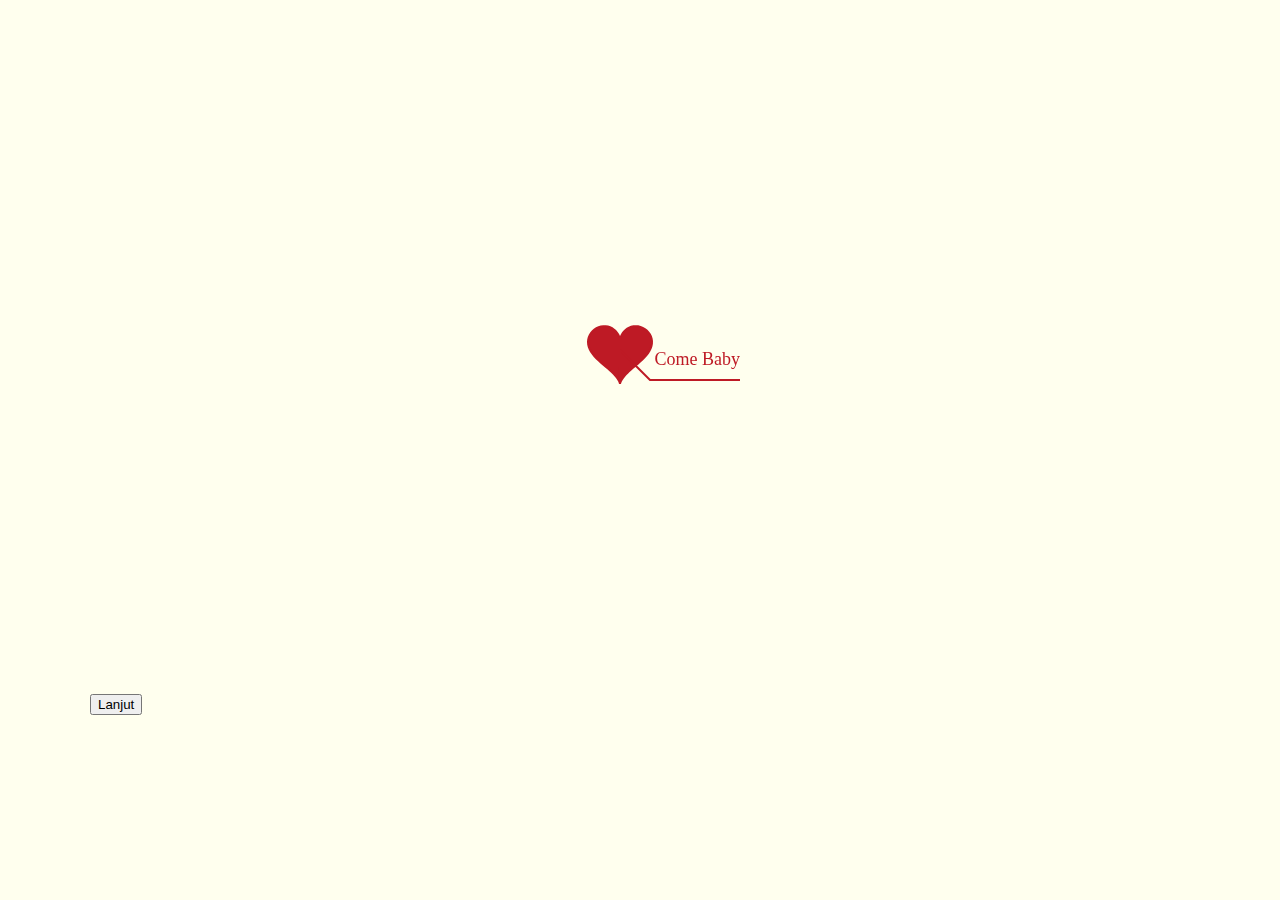
<file: anniv/index.html>
<!doctype html>
<html>
<head>
	<meta charset="utf-8">
	<title>Happy Anniversary</title>	    
    <link type="text/css" rel="stylesheet" href="css/default.css">
		
	<script type="text/javascript" src="js/jquery.min.js"></script>
	<script type="text/javascript" src="js/jscex.min.js"></script>
	<script type="text/javascript" src="js/jscex-parser.js"></script>
	<script type="text/javascript" src="js/jscex-jit.js"></script>
	<script type="text/javascript" src="js/jscex-builderbase.min.js"></script>
	<script type="text/javascript" src="js/jscex-async.min.js"></script>
	<script type="text/javascript" src="js/jscex-async-powerpack.min.js"></script>
	<script type="text/javascript" src="js/functions.js" charset="utf-8"></script>
	<script type="text/javascript" src="js/love.js" charset="utf-8"></script>
	
	<style type="text/css">
		/*.STYLE1 {
			color: #666666;
		}*/
	</style>
</head>
<body>
	<audio preload autoplay loop id="mc">
		<source src="music/thankyou.m4a" type="audio/mpeg">
   </audio> 
	
	
	<!--==============================================================-->
	<div id="main">
        <div id="wrap">
            <div id="text">
		        <div id="code">
		      		<font class="STYLE1">  	
		      			<span class="say">halo, Sayang</span><br>
						<span class="say">ga kerasa ya, udah setahun kita bareng</span><br>
						<span class="say">dalam setahun ini banyak banget cerita yang kita tulis bareng. banyak banget pelajaran yang aku dapet dari kamu. dan banyak juga momen yang kita bikin bareng sampe ngebuat aku yakin kalo kamu adalah bagian terbaik dari hidupku. kamu ga cuma ngelengkapi aku, tapi juga membuat aku terus berprogress jadi versi terbaikku untuk aku dan untuk kita<br>
						<span class="say">makasih sayang karena udah bertahan sejauh ini, melewati suka duka bareng, dan tetep milih buat bareng aku meski aku jauh dari kata sempurna. aku bersyukur karena kamu selalu ada di saat aku terpuruk dan disaat aku merasa berada di titik terendah. bersamamu aku ngerasa semuanya begitu berwarna dan begitu indah. ayo kita rawat rumah yang sudah kita bangun bersama ini dan menuliskan lebih banyak cerita indah dan bahagia didalamnya<br>
						<span class="say"><br>
						<span class="say">Happy 1st Anniversary sayang❤️<br>
						<span class="say">Thank you for everyhing!<br>
			  		</font>
			  		</p>
      			</div>
            </div>
		    <div id="clock-box">
		        <span class="STYLE1"></span>
		        <font color="#33CC00">Happy Anniversary</font>
		        <div id="clock"></div>
		    </div>
		    <canvas id="canvas" width="1100" height="800"></canvas>
			<button onclick="action()">Lanjut</button>
	    </div>  
    </div>
    

	<!--==========================================================-->
    <script>
		function action(){
			window.open('loveEvents.html', '_self');
		}
		function timeElapse(date) {
    var current = new Date();
    var seconds = (current - date) / 1000;

    var days = Math.floor(seconds / (3600 * 24));
    seconds = seconds % (3600 * 24);
    var hours = Math.floor(seconds / 3600);
    seconds = seconds % 3600;
    var minutes = Math.floor(seconds / 60);
    seconds = Math.floor(seconds % 60);

    var result = `${days} hari, ${hours} jam, ${minutes} menit, dan ${seconds} detik`;
    document.getElementById("clock").innerHTML = result;
}

	    (function(){
	        var canvas = $('#canvas');
	        var width = canvas.width();
	        var height = canvas.height();        
	        canvas.attr("width", width);
	        canvas.attr("height", height);
	        var opts = {
	            seed: {
	                x: width / 2 - 20,
	                color: "rgb(190, 26, 37)",
	                scale: 2
	            },
	            branch: [
	                [535, 680, 570, 250, 500, 200, 30, 100, [
	                    [540, 500, 455, 417, 340, 400, 13, 100, [
	                        [450, 435, 434, 430, 394, 395, 2, 40]
	                    ]],
	                    [550, 445, 600, 356, 680, 345, 12, 100, [
	                        [578, 400, 648, 409, 661, 426, 3, 80]
	                    ]],
	                    [539, 281, 537, 248, 534, 217, 3, 40],
	                    [546, 397, 413, 247, 328, 244, 9, 80, [
	                        [427, 286, 383, 253, 371, 205, 2, 40],
	                        [498, 345, 435, 315, 395, 330, 4, 60]
	                    ]],
	                    [546, 357, 608, 252, 678, 221, 6, 100, [
	                        [590, 293, 646, 277, 648, 271, 2, 80]
	                    ]]
	                ]] 
	            ],
	            bloom: {
	                num: 700,
	                width: 1080,
	                height: 650,
	            },
	            footer: {
	                width: 1200,
	                height: 5,
	                speed: 10,
	            }
	        }
	
	        var tree = new Tree(canvas[0], width, height, opts);
	        var seed = tree.seed;
	        var foot = tree.footer;
	        var hold = 1;
	
	        canvas.click(function(e) {
	            var offset = canvas.offset(), x, y;
	            x = e.pageX - offset.left;
	            y = e.pageY - offset.top;
	            if (seed.hover(x, y)) {
	                hold = 0; 
	                canvas.unbind("click");
	                canvas.unbind("mousemove");
	                canvas.removeClass('hand');
	            }
	        }).mousemove(function(e){
	            var offset = canvas.offset(), x, y;
	            x = e.pageX - offset.left;
	            y = e.pageY - offset.top;
	            canvas.toggleClass('hand', seed.hover(x, y));
	        });
	
	        var seedAnimate = eval(Jscex.compile("async", function () {
	            seed.draw();
	            while (hold) {
	                $await(Jscex.Async.sleep(10));
	            }
	            while (seed.canScale()) {
	                seed.scale(0.95);
	                $await(Jscex.Async.sleep(10));
	            }
	            while (seed.canMove()) {
	                seed.move(0, 2);
	                foot.draw();
	                $await(Jscex.Async.sleep(10));
	            }
	        }));
	
	        var growAnimate = eval(Jscex.compile("async", function () {
	            do {
	    	        tree.grow();
	                $await(Jscex.Async.sleep(10));
	            } while (tree.canGrow());
	        }));
	
	        var flowAnimate = eval(Jscex.compile("async", function () {
	            do {
	    	        tree.flower(2);
	                $await(Jscex.Async.sleep(10));
	            } while (tree.canFlower());
	        }));
	
	        var moveAnimate = eval(Jscex.compile("async", function () {
	            tree.snapshot("p1", 240, 0, 610, 680);
	            while (tree.move("p1", 500, 0)) {
	                foot.draw();
	                $await(Jscex.Async.sleep(10));
	            }
	            foot.draw();
	            tree.snapshot("p2", 500, 0, 610, 680);
	
	            // 会有闪烁不得意这样做
	            canvas.parent().css("background", "url(" + tree.toDataURL('image/png') + ")");
	            canvas.css("background", "#ffe");
	            $await(Jscex.Async.sleep(300));
	            canvas.css("background", "none");
	        }));

	        var jumpAnimate = eval(Jscex.compile("async", function () {
	            var ctx = tree.ctx;
	            while (true) {
	                tree.ctx.clearRect(0, 0, width, height);
	                tree.jump();
	                foot.draw();
	                $await(Jscex.Async.sleep(25));
	            }
	        }));
	
	        var textAnimate = eval(Jscex.compile("async", function () {
				// 显示文字
			    var together = new Date();
			    together.setFullYear(2023, 12, 25); 			//Tahun
			    together.setHours(0);						//	
			    together.setMinutes(0);					//
			    together.setSeconds(0);					//
			    together.setMilliseconds(0);				//
	
			    $("#code").show().typewriter();
	            $("#clock-box").fadeIn(500);
	            while (true) {
	                timeElapse(together);
	                $await(Jscex.Async.sleep(1000));
	            }
	        }));
	
	        var runAsync = eval(Jscex.compile("async", function () {
	            $await(seedAnimate());
	            $await(growAnimate());
	            $await(flowAnimate());
	            $await(moveAnimate());
	
	            textAnimate().start();
	            $await(jumpAnimate());
				window.open('volGet1.html', '_self');
	        }));
	
	        runAsync().start();
	    })();
	    window.onload = function(){
             setInterval("toggleSound()",100);
        }

    	function toggleSound() {
                var music = document.getElementById("mc");//获取ID  
                    
                if (music.paused) { //判读是否播放  
                    music.paused=false;
                    music.play(); //没有就播放 
                }    
        }
    </script>
    
		
	
</body>
</html>
</file>
<file: anniv/css/default.css>
body{margin:0;padding:0;background:#ffe;font-size:14px;color:#231F20;overflow:auto}
a {color:#000;font-size:14px;}
#main{width:100%;}
#wrap{position:relative;margin:0 auto;width:1100px;height:680px;margin-top:10px;}
#text{width:400px;height:425px;left:60px;top:80px;position:absolute;}
#code{display:none;font-size:16px;}
#clock-box {position:absolute;left:60px;top:550px;font-size:28px;display:none;}
#clock-box a {font-size:28px;text-decoration:none;}
#clock{margin-left:48px;}
#clock .digit {font-size:64px;}
#canvas{margin:0 auto;width:1100px;height:680px;}
#error{margin:0 auto;text-align:center;margin-top:60px;display:none;}
.hand{cursor:pointer;}
.say{margin-left:5px;}
.space{margin-right:150px;}
</file>
